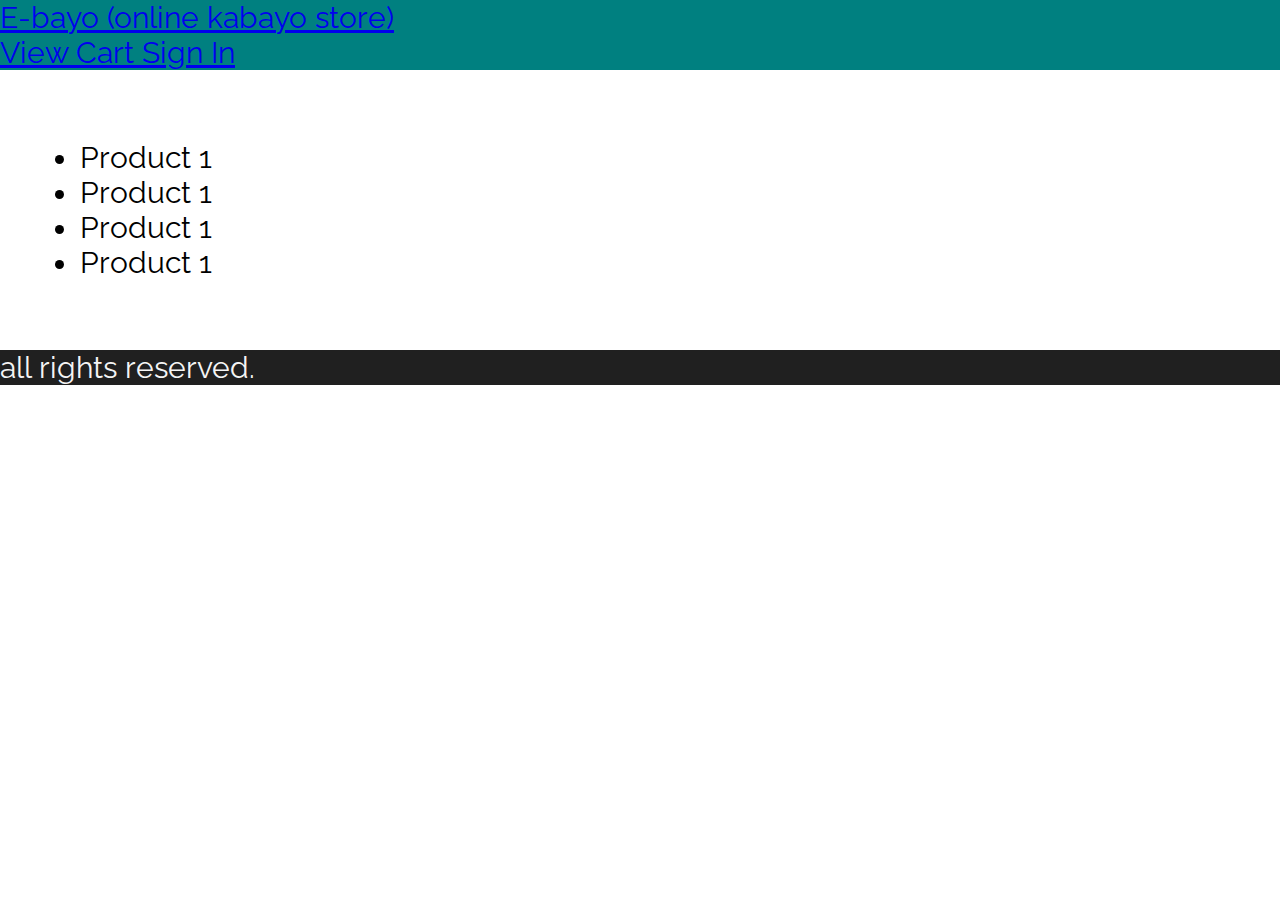
<file: template/index.html>
<!DOCTYPE html>
<html lang="en">

<head>
    <meta charset="UTF-8">
    <meta http-equiv="X-UA-Compatible" content="IE=edge">
    <meta name="viewport" content="width=device-width, initial-scale=1.0">
    <link rel="preconnect" href="https://fonts.googleapis.com">
    <link rel="preconnect" href="https://fonts.gstatic.com" crossorigin>
    <link href="https://fonts.googleapis.com/css2?family=Raleway&display=swap" rel="stylesheet">
    <link rel="stylesheet" href="styles.css">
    <title>E-bayo (online kabayo store) </title>
</head>

<body>
    <div class="grind-container">
        <header>
            <div>
                <a class="brand" href="index.html">E-bayo (online kabayo store) </a>
            </div>
            <div>
                <a href="cart.html"> View Cart </a>
                <a href="signin.html"> Sign In</a>
            </div>
        </header>
        <main>
            <ul>
                <li>Product 1</li>
                <li>Product 1</li>
                <li>Product 1</li>
                <li>Product 1</li>
            </ul>
        </main>
        <footer class="row center"> all rights reserved. </footer>
    </div>
</body>

</html>
</file>
<file: template/styles.css>
html {
    font-size: 40px;
    box-sizing: border-box;

}

body {
    margin: 0;
    height: 100vh;
    font-size: 30px;
    font-family: 'Raleway', sans-serif;
    ;
}

/* layout */
.grid-container {
    display: grid;
    grid-template-areas:
        'header'
        'main'
        'footer';
    grid-auto-columns: 1fr;
    grid-template-rows: 5rem 1fr 5rem;
    height: 100%;
}
header{
    grid-area: header;
    background-color: teal;
}
main {
    grid-area: main;
    padding: 1rem;
}
footer{
    grid-area: footer;
    background-color: #202020;
    color: whitesmoke;
}
</file>
